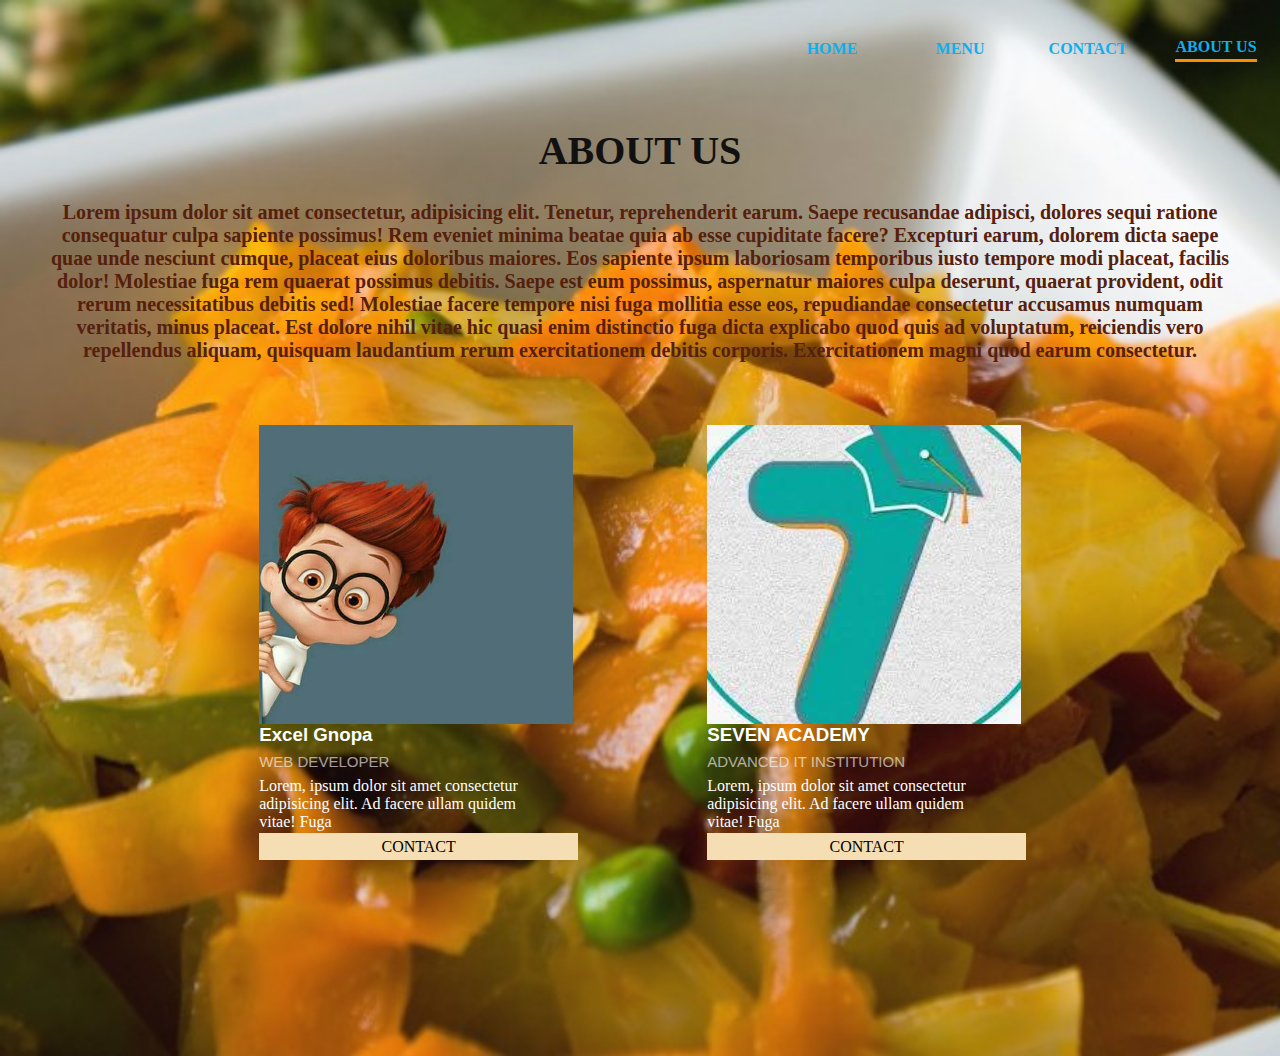
<file: pages/about.html>
<!DOCTYPE html>
<html lang="en">
<head>
    <meta charset="UTF-8">
    <meta name="viewport" content="width=device-width, initial-scale=1.0">
    <link rel="stylesheet" href="../assets/style.css">
    <title>ABOUT</title>
</head>
<body>

     <!--                     MAIN NAV                              -->

     <div class="main-nav">
        <div class="logo"></div>
        <a href="../index.html" class="navlinks">HOME</a>
        <a href="menu.html" class="navlinks">MENU</a>
        <a href="contact.html" class="navlinks">CONTACT</a>
        <a href="about.html" class="navlinks active">ABOUT US</a>
    </div>

    <!--                    END OF MAIN NAV                        -->
    

    <!--                    ABOUT US SECTION                       -->

        <div class="about-sec">
            <h1 class="">ABOUT US</h1>
            <p class="">Lorem ipsum dolor sit amet consectetur, adipisicing elit. Tenetur, reprehenderit earum. Saepe recusandae adipisci, dolores sequi ratione consequatur culpa sapiente possimus! Rem eveniet minima beatae quia ab esse cupiditate facere?
            Excepturi earum, dolorem dicta saepe quae unde nesciunt cumque, placeat eius doloribus maiores. Eos sapiente ipsum laboriosam temporibus iusto tempore modi placeat, facilis dolor! Molestiae fuga rem quaerat possimus debitis.
            Saepe est eum possimus, aspernatur maiores culpa deserunt, quaerat provident, odit rerum necessitatibus debitis sed! Molestiae facere tempore nisi fuga mollitia esse eos, repudiandae consectetur accusamus numquam veritatis, minus placeat.
            Est dolore nihil vitae hic quasi enim distinctio fuga dicta explicabo quod quis ad voluptatum, reiciendis vero repellendus aliquam, quisquam laudantium rerum exercitationem debitis corporis. Exercitationem magni quod earum consectetur.
            </p>
        </div>

        <div id="ich">
            <div class="uns">
                <div class="uns-img">
                    <img src="../assets/img/me.jpg" alt="">
                </div>
                <div class="uns-info">
                    <h3>Excel Gnopa</h3>
                    <p class="work">WEB DEVELOPER</p>
                    <p>Lorem, ipsum dolor sit amet consectetur <br>
                         adipisicing elit. Ad facere ullam quidem <br>
                          vitae! Fuga
                    </p>
                    <a href="https://www.linkedin.com/in/excel-gnopa-b5a8161b3/" target="_blank">CONTACT</a>
                </div>
            </div>
           
            <div class="uns">
                <div class="uns-img">
                    <img src="../assets/img/seven.jpg" alt="">
                </div>
                <div class="uns-info">
                    <h3>SEVEN ACADEMY</h3>
                    <p class="work">ADVANCED IT INSTITUTION</p>
                    <p>Lorem, ipsum dolor sit amet consectetur <br>
                         adipisicing elit. Ad facere ullam quidem <br>
                          vitae! Fuga
                    </p>
                    <a href="https://sevenadvancedacademy.com/" target="_blank">CONTACT</a>
                </div>
            </div>
        </div>

    <!--                  END OF ABOUT US SECTION                  -->

</body>
</html>
</file>
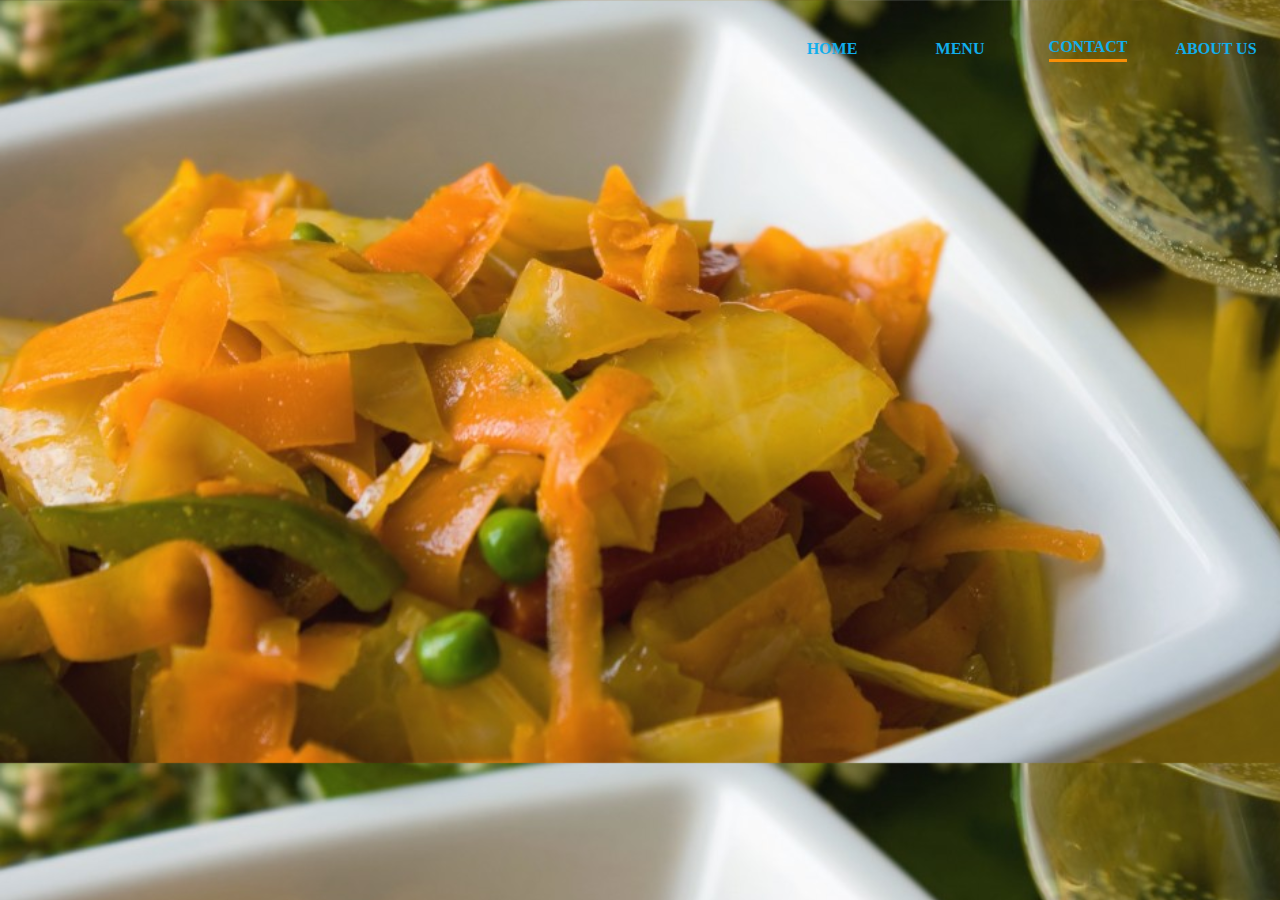
<file: pages/contact.html>
<!DOCTYPE html>
<html lang="en">
<head>
    <meta charset="UTF-8">
    <meta name="viewport" content="width=device-width, initial-scale=1.0">
    <link rel="stylesheet" href="../assets/style.css">
    <title>CONTACT</title>
</head>
<body>

     <!--                     MAIN NAV                              -->

     <div class="main-nav">
        <div class="logo"></div>
        <a href="../index.html" class="navlinks">HOME</a>
        <a href="menu.html" class="navlinks">MENU</a>
        <a href="contact.html" class="navlinks active">CONTACT</a>
        <a href="about.html" class="navlinks">ABOUT US</a>
    </div>

    <!--                    END OF MAIN NAV                        -->


    <!--                    CONTACT SECTION                        -->
    <div class="contact-sec">
        <h2>Contact Us</h2>
        <p>
             Lorem ipsum dolor, sit amet consectetur adipisicing elit. Nesciunt quas, praesentium provident
             cum doloremque earum iure beatae optio,
             error magni doloribus hic voluptates dicta dolor, quia omnis sint pariatur accusantium.
        </p>
        <div class="contact-form">
            <form action="mailto:gnopaexcel@yahoo.fr" method="post" enctype="text/plain">
                
                <input type="text" name="name" placeholder="Name"><br>
                
                <input type="text" name="mail" placeholder="email"><br>
                
                <input type="text" name="comment" size="50" placeholder="Your message"><br><br>
                <input type="submit" value="Send">
                
                </form>
        </div>
    </div>

    <!--                    END OF CONTACT SECTION                 -->
    
</body>
</html>
</file>
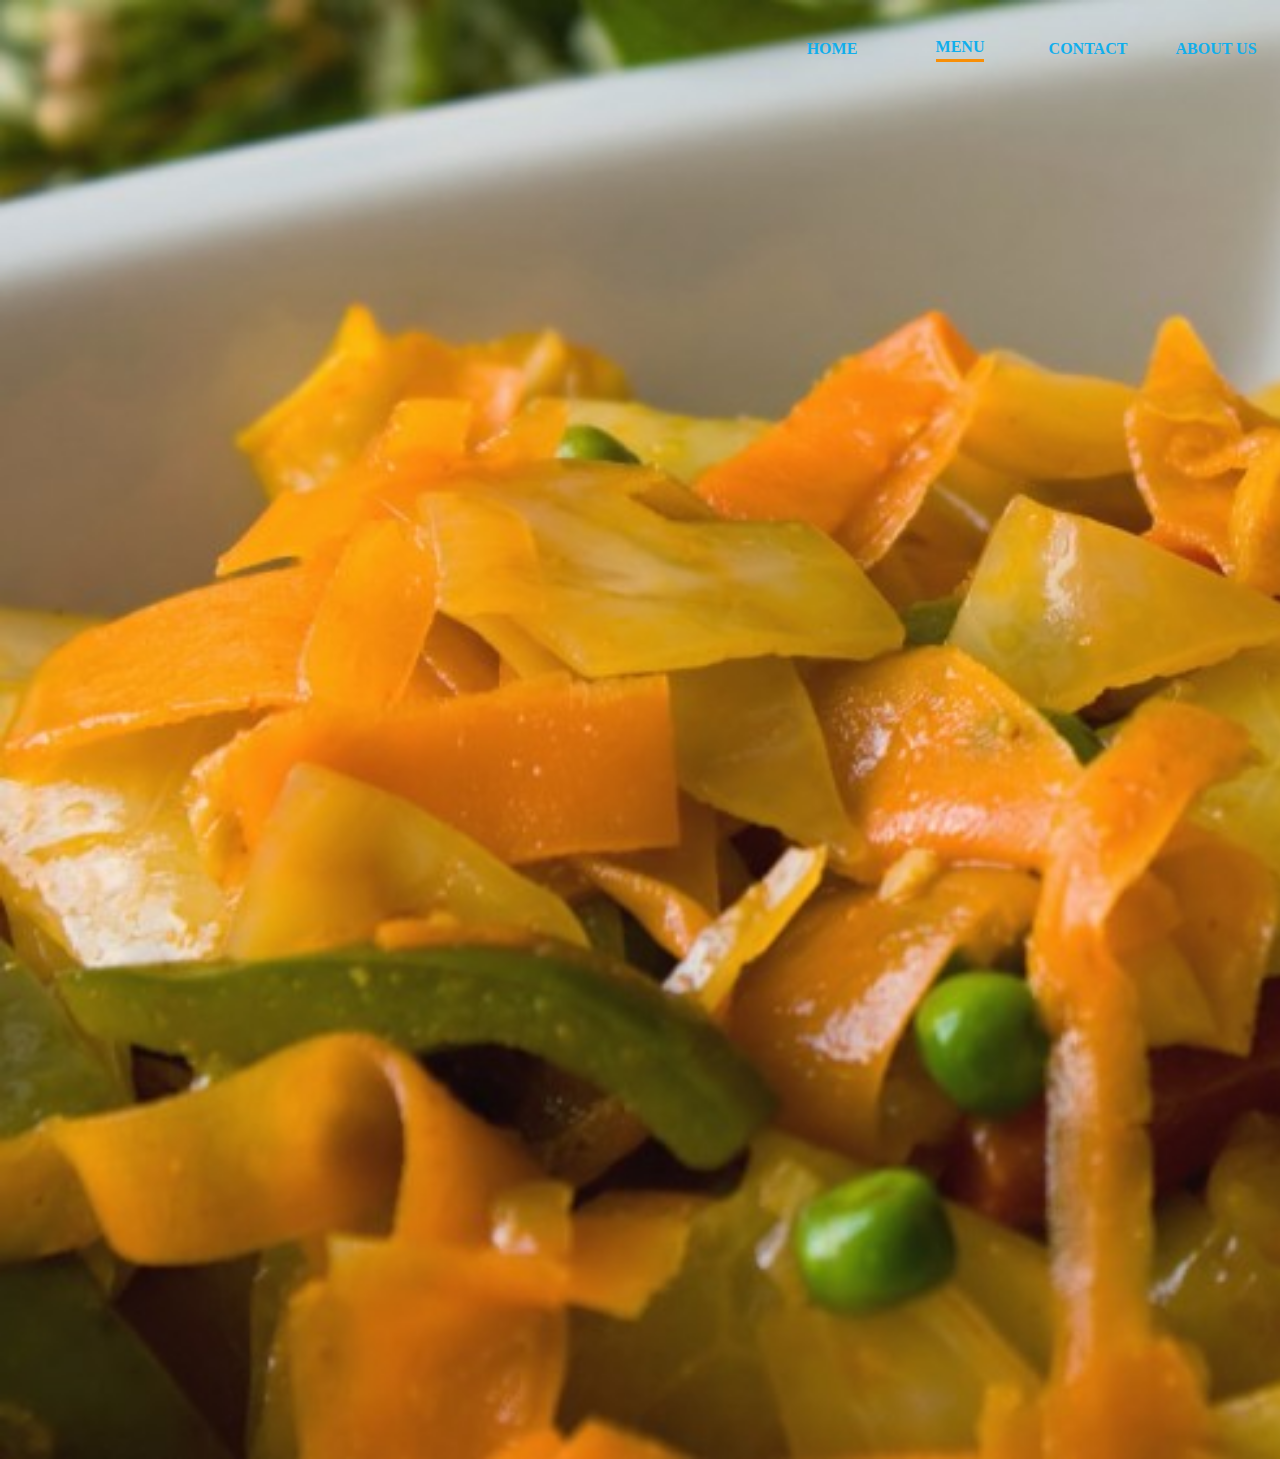
<file: pages/menu.html>
<!DOCTYPE html>
<html lang="en">

<head>
    <meta charset="UTF-8">
    <meta name="viewport" content="width=device-width, initial-scale=1.0">
    <link rel="stylesheet" href="../assets/style.css">
    <title>MENU</title>
</head>

<body>

    <!--                     MAIN NAV                              -->

    <div class="main-nav">
        <div class="logo"></div>
        <a href="../index.html" class="navlinks">HOME</a>
        <a href="menu.html" class="navlinks active">MENU</a>
        <a href="contact.html" class="navlinks">CONTACT</a>
        <a href="about.html" class="navlinks">ABOUT US</a>
    </div>

    <!--                    END OF MAIN NAV                        -->

    <!--                   MEALS SECTION                           -->
    <h1 class="menu-title">OUR MEALS</h1>
    <div class="meals-sec">
        <div class="meals one">
            <div class="meal-pic"><img src="../assets/img/2012 Paris 096.jpg" alt=""></div>
            <h4 class="meal-name">PLANTAIN-PEPPER</h4>
            <h5 class="meal-price">5000 FCFA</h5>
        </div>
        <div class="meals two">
            <div class="meal-pic"><img src="../assets/img/a0dea124ba450996fd5e52836ebfcff0--cameroon-food-plantain-recipes.jpg" alt=""></div>
            <h4 class="meal-name">PLANTAINS</h4>
            <h5 class="meal-price">2000 FCFA</h5>
        </div>
        <div class="meals three">
            <div class="meal-pic"><img src="../assets/img/Cameroon Eru Recipe.jpg" alt=""></div>
            <h4 class="meal-name">ERU</h4>
            <h5 class="meal-price">1000 FCFA</h5>
        </div>
        <div class="meals six">
            <div class="meal-pic"><img src="../assets/img/e723ecb7ba3c5e7d704a6140704861f7--cameroon-food-nigerian-food.jpg" alt=""></div>
            <h4 class="meal-name">KOKI</h4>
            <h5 class="meal-price">2500 FCFA</h5>
        </div>
        <div class="meals five">
            <div class="meal-pic"><img src="../assets/img/Egusi Pudding Recipe.jpg" alt=""></div>
            <h4 class="meal-name">EGUSI</h4>
            <h5 class="meal-price">700 FCFA</h5>
        </div>
        <div class="meals four">
            <div class="meal-pic"><img src="../assets/img/fufucornnjama-njama-e1501770242819.webp" alt=""></div>
            <h4 class="meal-name">FUFU CORN JAMAJAMA</h4>
            <h5 class="meal-price">1200 FCFA</h5>
        </div>
        <div class="meals seven">
            <div class="meal-pic"><img src="../assets/img/images.jpg" alt=""></div>
            <h4 class="meal-name">FUFU-EGUSI</h4>
            <h5 class="meal-price">1000 FCFA</h5>
        </div>
        <div class="meals eight">
            <div class="meal-pic"><img src="../assets/img/images1.jpg" alt=""></div>
            <h4 class="meal-name">ROASTED FISH</h4>
            <h5 class="meal-price">3000 FCFA</h5>
        </div>
        <div class="meals nine">
            <div class="meal-pic"><img src="../assets/img/Ndole.jpg" alt=""></div>
            <h4 class="meal-name">NDOLE-PLANTAIN</h4>
            <h5 class="meal-price">1500 FCFA</h5>
        </div>
    </div>

    <!--                  END OF MEALS SECTION                     -->

</body>

</html>
</file>
<file: assets/style.css>
body{
    margin: 0;
    padding: 0;
    border: 0;
    background-image: url("../assets/img/south-african-food-chakalaka-1510737421-1000X561.jpg");
    background-size: cover;
}

.main-nav{
    height: 100px;
    width: 100%;
    margin: 0;
    display: grid;
    grid-template-columns: 6fr 1fr 1fr 1fr 1fr;
}



.navlinks{
    margin: auto;
    align-items: center;
    text-decoration: none;
    padding-bottom: 3px;
    color: rgb(17, 174, 236);
    font-weight: bolder;
}

.navlinks:hover{
    border-bottom: 3px solid rgb(248, 143, 6);
}

.active{
    border-bottom: 3px solid rgb(248, 143, 6);
}

#main-sec{
    text-align: center;
    margin-top: 0;
    height: 400px;
}

@keyframes descend{
    0%{opacity: 0; margin-bottom: 70px;}
    100%{opacity: 1; margin-bottom: 0; margin-top: 70px;}
}

@keyframes appear{
    0%{opacity: 0;}
    100%{opacity: 1;}
}

#main-sec h1{
    font-size: 55px;
    padding: 5px 10px;
    margin-top: 0;
    margin-bottom: 70px;
    opacity: 0;
    position: relative;
    border: 5px solid black;
    display: inline-block;
    animation-name: descend;
    animation-duration: 2s;
    animation-fill-mode: forwards;
}

#main-sec h3{
    font-size: 35px;
    margin-top: 0;
    padding-top: 10px;
    opacity: 0;
    animation-name: appear;
    animation-duration: 1s;
    animation-delay: 1.8s;
    animation-fill-mode: forwards;
}

#main-sec a{
    padding: 5px 8px;
    text-decoration: none;
    color: white;
    border: 3px solid white;
    font-size: 25px;
    transition: background-color 1s, color 1s;
    opacity: 0;
    animation-name: appear;
    animation-duration: 1s;
    animation-delay: 3s;
    animation-fill-mode: forwards;
}

#main-sec a:hover{
    background-color: white;
    color: black;
}


/*                     MENU SECTION            */

.menu-title{
    text-align: center;
    font-size: 40px;
    font-family: Arial, Helvetica, sans-serif;
    opacity: 0;
    animation-name: appear;
    animation-duration: 2s;
    animation-fill-mode: forwards;
}

.meals-sec{
    display: grid;
    grid-template-columns: 1fr 1fr 1fr;
    margin-top: 20px;
}

.meals{
    height: 400px;
    width: 90%;
    margin: auto;
    background-color: blanchedalmond;
    margin-bottom: 20px;
    text-align: center;
    border-radius: 10px;
    overflow: hidden;
    opacity: 0;
}

.one{
    animation-name: appear;
    animation-duration: 1s;
    animation-delay: 2s;
    animation-fill-mode: forwards;
}

.two{
    animation-name: appear;
    animation-duration: 1s;
    animation-delay: 3s;
    animation-fill-mode: forwards;
}

.three{
    animation-name: appear;
    animation-duration: 1s;
    animation-delay: 4s;
    animation-fill-mode: forwards;
}

.four{
    animation-name: appear;
    animation-duration: 1s;
    animation-delay: 5s;
    animation-fill-mode: forwards;
}

.five{
    animation-name: appear;
    animation-duration: 1s;
    animation-delay: 6s;
    animation-fill-mode: forwards;
}

.six{
    animation-name: appear;
    animation-duration: 1s;
    animation-delay: 7s;
    animation-fill-mode: forwards;
}

.seven{
    animation-name: appear;
    animation-duration: 1s;
    animation-delay: 8s;
    animation-fill-mode: forwards;
}

.eight{
    animation-name: appear;
    animation-duration: 1s;
    animation-delay: 9s;
    animation-fill-mode: forwards;
}

.nine{
    animation-name: appear;
    animation-duration: 1s;
    animation-delay: 10s;
    animation-fill-mode: forwards;
}

.meal-pic{
    overflow: hidden;
    width: 100%;
    height: 80%;
}

.meals img{
    width: 100%;
    height: 100%;
}

.meal-name{
    margin-bottom: 5px;
}

.meal-price{
    font-size: 19px;
    color: rgb(148, 238, 14);
    margin-top: 0;
}

/*                  END OF MEAL SECTION              */

/*                  CONTACT SECTION                    */

.contact-sec{
    width: 70%;
    margin: auto;
    margin-top: 50px;
    border: 4px solid purple;
    background-color: rgba(255, 255, 255, 0.308);
    opacity: 0;
    animation-name: appear;
    animation-duration: 3s;
    animation-fill-mode: forwards;
}

.contact-sec h2{
    font-size: 40px;
    text-align: center;
    font-family: Arial, Helvetica, sans-serif;
    color: rgb(238, 13, 238);
}

.contact-sec p{
    font-family: 'Gill Sans', 'Gill Sans MT', Calibri, 'Trebuchet MS', sans-serif;
    text-align: center;
    margin: 2px 50px;
    font-weight: bold;
    font-size: 20px;
    color: rgb(39, 4, 4);
}

.contact-form{
    margin-top: 90px;
    margin-bottom: 90px;
    text-align: center;
}

input[type=text]{
    border: 0px solid;
    font-size: 18px;
    background-color: transparent;
    border-bottom: 2px solid black;
    width: 70%;
    height: 50px;
    margin-bottom: 5px;
    transition: border-bottom 0.5s;
}

input[type=text]:focus{
    border-bottom: 2px solid rgb(248, 8, 88);
}

input[type=submit]{
    width: 30%;
    height: 50px;
    color: black;
    background-color: blueviolet;
    cursor: pointer;
}

input[type=submit]:hover{
    background-color: palevioletred;
}

/*                 END OF CONTACT SECTION               */


/*                   ABOUT                        */

.about-sec{
    text-align: center;
    margin-top: 20px;
    color: rgb(17, 17, 17);
}

.about-sec h1{
    font-size: 40px;
}

.about-sec p{
    font-size: 20px;
    font-weight: bold;
    color: rgb(85, 32, 12);
    margin: 10px 40px;
}

#ich{
    width: 70%;
    height: 60%;
    display: grid;
    grid-template-columns: 1fr 1fr;
    margin: auto;
    color: white;
    margin-top: 30px;
}

#ich h3{
    font-family: Arial, Helvetica, sans-serif;
    margin: 0;
}

#ich a{
    background-color: wheat;
    padding: 5px 39%;
    text-decoration: none;
    color: black;
    transition: background-color 0.5s, color 0.5s;
}

#ich a:hover{
    background-color: rgb(83, 83, 238);
    color: cornsilk;
}

.uns{
    display: grid;
    grid-template-rows: 1fr 1fr;
    height: 90%;
    width: 70%;
    margin: auto;
}

.uns p{
    margin: 7px 0px;
}

.uns-img{
    height: 100%;
    width: 100%;
    overflow: hidden;
}

.uns-img img{
    height: 100%;
    width: 100%;
}

.work{
    font-family: Verdana,sans-serif;
    font-size: 15px;
    opacity: 0.6;
}


/*                   END OF ABOUT                 */
</file>
